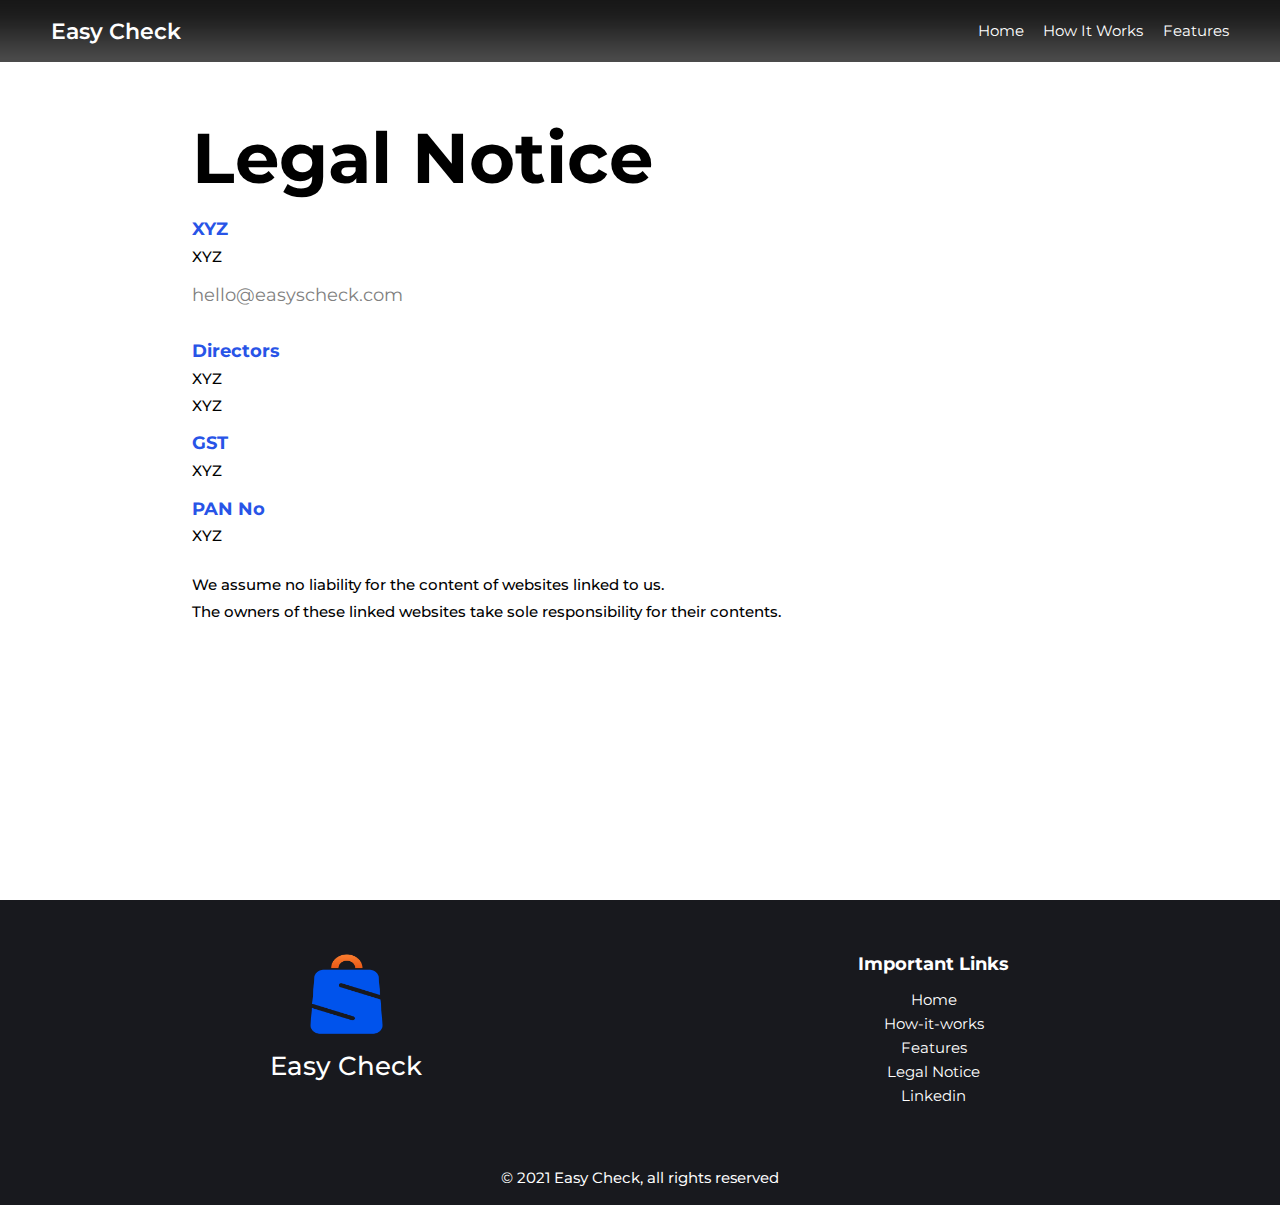
<file: legal.html>
<!DOCTYPE html>
<html lang="en" dir="ltr">

<head>
  <meta charset="utf-8">
  <meta http-equiv="X-UA-Compatible" content="IE=edge">
  <meta name="viewport" content="width=device-width, initial-scale=1.0">

  <link rel="shortcut icon" href="images/fav.png">
  <link rel="stylesheet" href="css/legal.css">

  <!-- font awesome cdn link  -->
  <link rel="stylesheet" href="https://cdnjs.cloudflare.com/ajax/libs/font-awesome/5.15.4/css/all.min.css">

  <!-- custom css file link  -->
  <link rel="stylesheet" href="css/style.css">
  <title>Easy-Check</title>
</head>

<body>

  <!-- header section starts  -->
<section class="home" id="home">
  <header class="header">

    <a href="index.html" class="logo">Easy Check</a>

    <nav class="navbar">
      <a href="index.html#home">Home</a>
      <a href="index.html#what-we">How it works</a>
      <a href="index.html#different">features</a>
    </nav>

    <div id="menu-btn" class="fas fa-bars"></div>

  </header>

  <section class="none" id="none">

    <p class="note">Legal Notice</p>
    <p class="head">XYZ</p>
    <p class="body">XYZ</p>
    <a href="mailto:hello@easycheck.com"><p class="weblink">hello@easyscheck.com</p></a>
    <p class="head">Directors</p>
    <p class="body">XYZ</p>
    <p class="body">XYZ</p>
    <p class="head">GST</p>
    <p class="body">XYZ</p>
    <p class="head">PAN No</p>
    <p class="body">XYZ</p>
    <br>
    <br>
    <p class="body">We assume no liability for the content of websites linked to us.</p>
    <p class="body">The owners of these linked websites take sole responsibility for their contents.</p>

  </section>

  </section>



<footer>
  <div class="parts">


<div class="">
  <img src="images/fav.png" alt="">
  <h1>Easy Check</h1>
</div>
<div class="anchors">
  <h2>Important Links</h2>
  <ul>
    <li> <a href="index.html#home">Home</a> </li>
    <li> <a href="index.html#what-we">How-it-works</a> </li>
    <li> <a href="index.html#different">Features</a> </li>
    <li> <a href="legal.html">Legal Notice</a> </li>
    <li> <a href="https://www.linkedin.com/company/easy-check">Linkedin</a> </li>
  </ul>
</div>
</div>
<h5>© 2021 Easy Check, all rights reserved</h5>
</footer>


  <script src="https://cdnjs.cloudflare.com/ajax/libs/jquery/3.5.1/jquery.min.js"></script>
<script src="js/script.js"></script>
</body>

</html>
</file>
<file: css/legal.css>
@import url('https://fonts.googleapis.com/css2?family=Open+Sans:wght@300;400;500;600;700;800&display=swap');

* {
  margin: 0;
  padding: 0;
  scroll-behavior: smooth;
  font-family: 'Open Sans', sans-serif;
}

a,
a:hover,
a:focus,
a:active {
  text-decoration: none;
  color: inherit;
}

.none{
    min-height: 100vh;
    display: flex;
    flex-flow: column;
    padding-left: 15%;
    padding-bottom: 10%;
    background:var(--bg-color-2);
    color:var(--text-color-2);
}

.note {
  font-size: 8rem;
  font-weight: 700;
  margin-top: 10%;
  color: var(--text-color-1);
}

.head {
  padding-top: 2rem;
  font-size: 2rem;
  color: var(--main-color);
  font-weight: 700;
}
.header{
background: #555;
}
.weblink {
  font-size: 2rem;
  padding: 2rem 0;
  color: grey;
}
#footer{
  margin-top: 0;
}
.body {
  padding-top: 1rem;
  font-size: 1.7rem;
  font-weight: 500;
  color: var(--first);
}

@media (max-width:991px) {
  .none {
    padding-right: 15%;
  }

  .note {
    margin-top: 30%;
    font-size: 10rem;
  }

  .head {
    padding-top: 3rem;
    font-size: 3rem;
  }

  .body {
    padding-top: 2rem;
  }
}

@media (max-width:500px){
  .note{
    font-size: 5rem;
  }
  .head {
    font-size: 2.6rem;
  }
}
</file>
<file: css/style.css>
@import url('https://fonts.googleapis.com/css2?family=Montserrat:wght@100;200;300;400;500;600;700;800;900&display=swap');
:root{
    --main-color:#2854e7;
    --black:#555;
    --light-color:#777;
    --bg:#dcdaf7;
    --border:.1rem solid rgba(0,0,0,.1);
    --box-shadow:0 .5rem 1.5rem rgba(0,0,0,.1);
}

*{
    font-family: 'Montserrat', sans-serif;
    margin:0; padding:0;
    box-sizing: border-box;
    outline: none; border:none;
    text-decoration: none;
    transition: all .3s ease-out;
}

html{
    font-size: 62.5%;
    scroll-behavior: smooth;
    scroll-padding-top: 9rem;
    overflow-x: hidden;
}

section{
    padding:2rem 9%;
}

.header{
  position: absolute;
    top:0; left:0; right: 0;
    z-index: 1000;
    display: flex;
    align-items: center;
    justify-content: space-between;
    padding:2rem 4%;
    box-shadow: 0px 143px 45px -104px rgba(0,0,0,0.75) inset;
-webkit-box-shadow: 0px 143px 45px -104px rgba(0,0,0,0.75) inset;
-moz-box-shadow: 0px 143px 45px -104px rgba(0,0,0,0.75) inset;
text-transform: capitalize;
}

.header .logo{
    font-size: 2.5rem;
    color:#fff;
    font-weight: 600;
}

.header .navbar a{
    font-size: 1.7rem;
    color: #fff;
    margin-left: 2rem;
}

.header .navbar a:hover,
.header .navbar a.active{
    color:var(--main-color);
}

#menu-btn{
    cursor: pointer;
    font-size: 2.5rem;
    padding:1rem 1.3rem;
    border-radius: .5rem;
    color: var(--main-color);
    background: var(--bg);
    display: none;
}

#menu-btn:hover{
    color: #fff;
    background: var(--main-color);
}
#myVideo {
  height: 90vh;
  width: 100%;
  z-index: -1000;
 object-fit: fill;
filter: brightness(20%)
}
.content {
  position:absolute;
  top: 0;
  margin-top:8%;
  margin-left: 15%;
  color: #fff;
  width: 100%;
  padding: 20px;
}
.content h1{
font-size: 5.5rem;
font-weight: 300;
margin-right: 70%;
margin-bottom: 1%;
}
.content h2{
  font-size: 1.5rem;
  font-weight: 400;
  margin-right: 75%;
  line-height: 150%;
  opacity: 0.8;
  margin-bottom: 4%;
}
.content a{
  font-size: 1.5rem;
  padding: 1rem 2rem;
  color: #000;
  background: #fff;
  font-weight: 600;
}
.content a:hover{
  background: #000;
  color: #fff;
}
#home{
  padding: 0rem 0%;
  margin: 0;
  position: relative;
}

#blue-box{
  background: var(--main-color);
  position: absolute;
  width: 70%;
  margin-left: 15%;
  padding: 4rem;
  color: #fff;
  position: absolute;
  top: 80%;
}

#blue-box img{
  width: 30%;
  float: left;
  margin-right: 5%;
  margin-top: 1%;
}

#blue-box h1{
  font-size: 1.7rem;
  font-weight: 400;
  margin-bottom: 2%;
}

#blue-box h2{
  font-size: 2.9rem;
  font-weight: 500;
  margin-bottom: 3%;
}

#blue-box a{
  font-size: 1.5rem;
  padding: 1rem 2rem;
  background: #000;
  color: #fff;
  font-weight: 600;
}
#blue-box a:hover{
  color: #000;
  background: #fff;
}


#what-we{
  background: #f0f2f5;
  padding-top: 14%;
  display: grid;
  grid-template-columns: 1fr 1fr;
  grid-gap: 50px;
  padding: 14% 15% 3% 15%;
}

#what-we h1{
  color: var(--main-color);
  margin-bottom: 3%;
}

#what-we h2{
  font-size: 2.7rem;
  font-weight: 450;
  line-height: 175%;
}

#what-we h3{
  margin-top:7%;
  font-size: 1.7rem;
  font-weight: 400;
  line-height: 125%;
}


#different{
  text-align: center;
  margin-top: 2%;
  padding-bottom: 5%;
}
#different h1{
  color: var(--main-color);
  font-size: 1.7rem;
  margin-bottom: 2%;
}

#different h2{
  font-size: 2.8rem;
  font-weight: 600;
  margin-bottom: 3%;
}

#different h3{
  font-size: 1.7rem;
  margin: 0 18%;
  line-height: 150%;
  font-weight: 500;
  opacity: 0.8;
  margin-bottom: 6%;
}
.card{
  display: grid;
  grid-template-columns: 1fr 1fr 1fr;
  grid-gap: 60px;
  width: 80%;
  margin-left: 10%;
}
.cards img{
  width: 80%;
  margin-bottom: 6%;
}
.cards h4,.div h4{
  font-size: 2.2rem;
  font-weight: 500;
  margin-bottom: 3%;
}

.cards h5,.div h5{
  font-size: 1.3rem;
  line-height: 170%;
  font-weight: 450;
}

.div{
  display: grid;
  grid-template-columns: 1fr 1fr;
  width: 60%;
  margin-left: 20%;
  grid-gap: 60px;
  margin-top: 60px;
}
.div img{
  width: 60%;
  margin-bottom: 6%;
}
.div .div-img{
  width: 45%;
}

#principle{
  width: 70%;
  margin-left: 15%;
  padding: 5% 0 0 0;
  border-top: solid 2px #999;
  margin-bottom: 3%;
}
#principle img{
  float: left;
  width: 40%;
  margin-right: 5%;
}

#principle h1,#featured h1,#reach h1{
  color: var(--main-color);
  font-size: 1.8rem;
  margin:2% 0;
}

#principle h2{
  font-size: 3rem;
  font-weight: 500;
  line-height: 150%;
  margin-bottom: 3%;
}


#principle h3{
  font-size: 1.6rem;
  font-weight: 400;
  line-height: 150%;
}

#featured{
  margin-top: 7%;
  width: 70%;
  margin-left: 15%;
  padding: 0;
}
.comp{
  display: grid;
  grid-template-columns: 1fr 1fr 1fr 1fr;
  grid-gap: 50px;
  margin-bottom: 6%;
}

#reach{
  padding: 4rem 15%;
  margin-top: 7%;
  background:#f0f2f5;
  display: grid;
  grid-template-columns: 1fr 1fr;
  grid-gap: 50px;
}

#reach h2{
  font-size: 3rem;
  font-weight: 400;
  line-height: 130%;
  margin-bottom: 3%;
}
#reach h3{
  font-size: 1.7rem;
  font-weight: 400;
  line-height: 170%;
  margin-right: 10%;
}



#reach input,
#reach textarea{
  margin-top: 10%;
  padding: 1.5rem 2rem;
  font-size: 1.5rem;
  border: solid 2px #444;
  width: 100%;
  margin-bottom: 3%;
}
#reach textarea{
  margin-top: 0;
  margin-bottom: 6%;
}
#reach a{
  font-size: 1.6rem;
  font-weight: 700;
  padding: 1.5rem 3rem;
  color: #fff;
  background: var(--main-color);
}


footer{
  background: #18191e;
  padding: 6rem 6rem 2rem 6rem;
  text-align: center;
  color: #fff;

}

.parts{
  display: grid;
  grid-template-columns: 1fr 1fr;
}
footer img{
  width: 14%;
  margin-bottom: 2%;
}

footer h1{
  font-size: 3rem;
  font-weight: 500;
}


footer a{
  color: #fff;
  font-size: 1.7rem;
  background:#18191e;
}
.anchors li{
list-style: none;
margin-bottom: 1%;
}

.anchors li a:hover{
  color: var(--main-color);
}

.anchors h2{
  font-size: 2rem;
  margin-bottom: 3%;
}

footer h5{
  margin-top: 5%;
  font-size: 1.7rem;
  font-weight: 450;
}

@media(max-width:1367px){
  html{
    font-size: 55%;
  }
}

@media (max-width:900px){
    #menu-btn{
        display: initial;
    }
#what-we{
  padding-top: 20%;
}
    .header .navbar{
        position: absolute;
        top:115%; right: 2rem;
        background:#444;
        box-shadow: var(--box-shadow);
        border:var(--border);
        border-radius: .5rem;
        width: 30rem;
        transform: scale(0);
        transform-origin: top right;
        opacity: 0;
    }

    .header .navbar.active{
        transform: scale(1);
        opacity: 1;
    }

    .header .navbar a{
        font-size: 2rem;
        display: block;
        padding:1rem;
        margin: 1rem;
        border-radius: .5rem;
    }

    .header .navbar a:hover{
        background: var(--bg);
    }


  }
  @media (max-width:780px) {
    html{
        font-size: 50%;
    }
    .content{
      margin-left: 5%;
    }
    .content h1{
      margin-top: 10%;
      font-size: 4.3rem;
      margin-right: 40%;
      opacity: 0.9;
    }
    .content h2{
      font-size: 1.8rem;
      margin-right: 50%;
      line-height: 200%;
    }
    #blue-box{
      top: 75%;
    }
    #blue-box img{
      width: 45%;
    }
    #blue-box h1{
      margin-bottom: 1%;
    }
    #blue-box h2{
      font-size: 2.2rem;
    }
    #blue-box a{
      font-weight: 500;
    }
    #what-we{
      padding: 15% 5% 5% 5%;
    }
    .card{
      width: 100%;
      margin-left: 0%;
    }
    .div{
      width: 80%;
      margin-left: 10%;
    }
    #principle,#featured,#reach {
      width: 100%;
      margin-left: 0%;
      padding: 5rem;
    }
    #principle h2{
      font-size: 2.7rem;
      margin-bottom: 1%;
    }
  }
@media (max-width:500px) {
  html{
      font-size: 45%;
  }
  .comp{
    grid-template-columns: 1fr 1fr;
  }
  .content h2{
    margin-right: 10%;
    margin-bottom: 4%;
  }
  .content a{
    font-size: 2rem;
  }
  .content h1{
    margin-top: 25%;
    font-size: 5rem;
    margin-right: 5%;
    margin-bottom: 2%;
  }
  #blue-box img{
    float: none;
    width: 100%;
  }
  #blue-box h1{
    margin-top: 4%;
  }
  #blue-box h2{
    margin-bottom: 6%;
  }
  #what-we{
    padding: 45% 5% 5% 5%;
    text-align: center;
    grid-template-columns: 1fr;
    grid-gap: 10px;
  }
  #what-we h1,#principle h1, #featured h1, #reach h1,#different h1 {
    font-size: 2.2rem;
  }
  #what-we h3{
margin-top: 1%;
  }
  .card,.div{
    grid-template-columns: 1fr;
    width: 100%;
    margin-left: 0;
  }
  #different img{
    width: 40%;
  }
    #different h3{
      margin: 2% 0 5% 0;
    }
    #principle img{
      float: none;
      width: 100%;
    }
    #reach,.parts{
      grid-template-columns: 1fr;
      grid-gap: 10px;
    }
    #reach input{
      margin-top: 2%;
    }
    .anchors{
      margin-top: 10%;
    }
    footer h5 {
      margin-top: 5%
    }
}
@media (max-width:340px) {
  html{
      font-size: 45%;
  }
}
</file>
